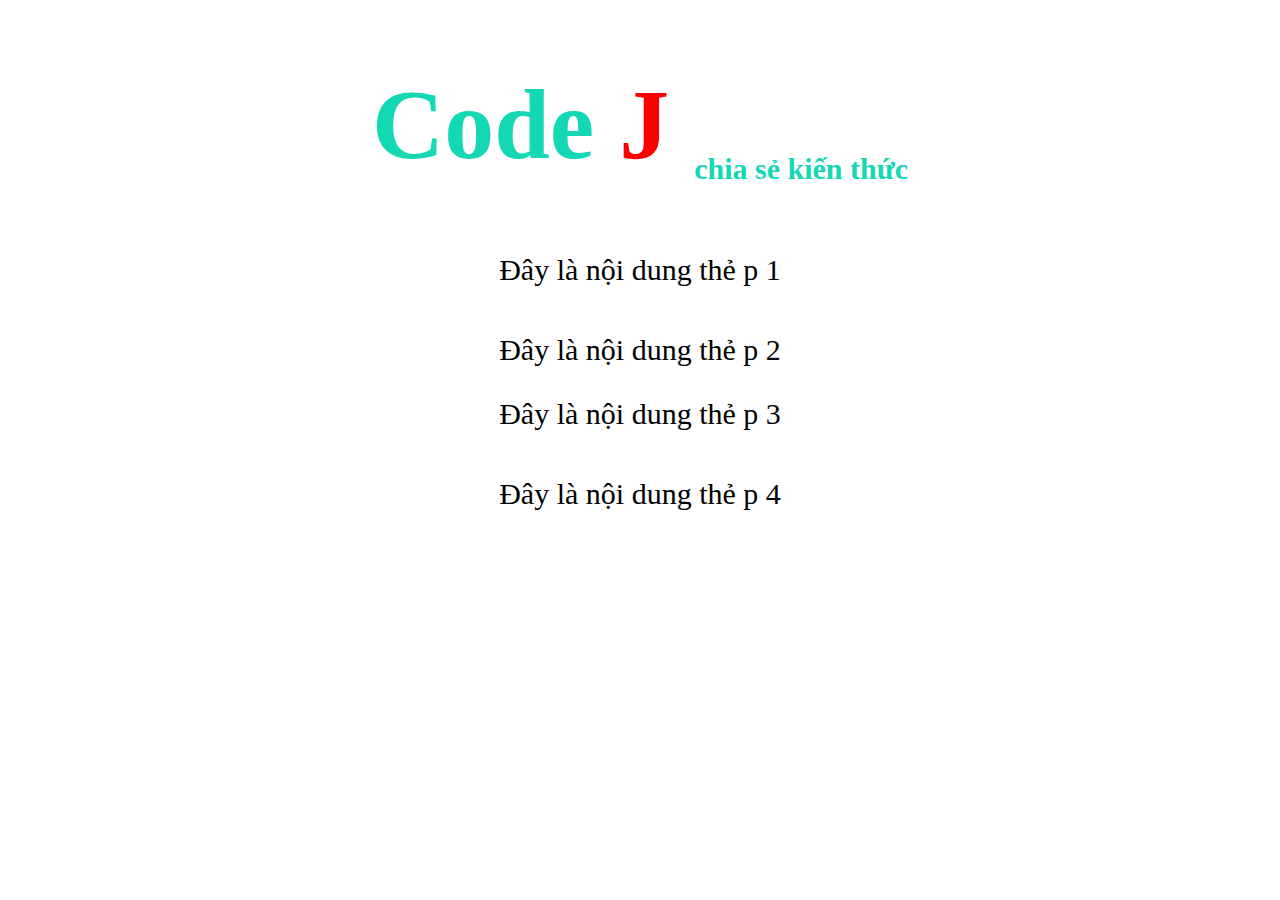
<file: CSS02/index.html>
<!DOCTYPE html>
<html lang="en">
<head>
    <meta charset="UTF-8">
    <meta http-equiv="X-UA-Compatible" content="IE=edge">
    <meta name="viewport" content="width=device-width, initial-scale=1.0">
    <title>Document</title>
    <link rel="stylesheet" href="css/style.css">
</head>
<body>
    <h1 align="center">Code <span class="text-red">J</span> <sub>chia sẻ kiến thức</sub></h1>
    <div id="content" align="center">
        <p class="box">Đây là nội dung thẻ p <span>1</span></p>
        <p>Đây là nội dung thẻ p <span>2</span></p>
        <p class="box">Đây là nội dung thẻ p <span>3</span></p>
        <p>Đây là nội dung thẻ p <span>4</span></p>
    </div>
</body>
</html>
</file>
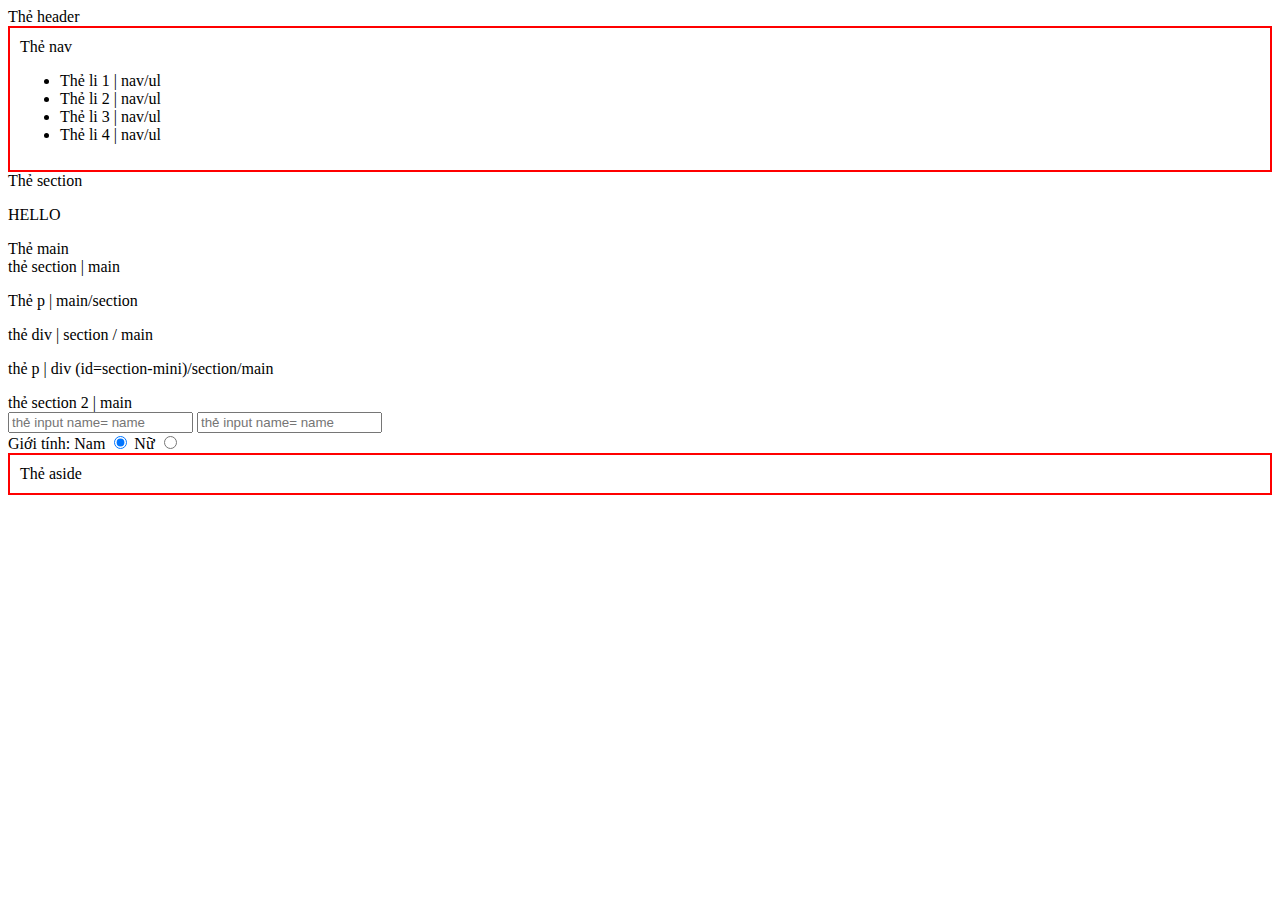
<file: CSS03/index.html>
<!DOCTYPE html>
<html lang="en">
<head>
    <meta charset="UTF-8">
    <meta http-equiv="X-UA-Compatible" content="IE=edge">
    <meta name="viewport" content="width=device-width, initial-scale=1.0">
    <title>Document</title>
    <link rel="stylesheet" href="css/style.css">
</head>
<body>
    <header>
        Thẻ header
    </header>
    <nav>
        Thẻ nav
        <ul>
            <li class="tag-li-1">Thẻ li 1 | nav/ul</li>
            <li class="tag-li-2">Thẻ li 2 | nav/ul</li>
            <li class="tag-li-3">Thẻ li 3 | nav/ul</li>
            <li class="tag-li-4">Thẻ li 4 | nav/ul</li>
        </ul>
    </nav>
    <section class="section-main" id="abc">Thẻ section
    <p>HELLO</p>    
    
    </section>
    <main>
        Thẻ main 

        <section >
            thẻ section | main 
            <p>Thẻ p | main/section</p>
            <div id="section-mini">
                thẻ div | section / main 
                <p>thẻ p | div (id=section-mini)/section/main</p>
            </div>
        </section>

        <section>
            thẻ section 2 | main 
            <br>
            <input type="text" class="name" name="name" placeholder="thẻ input name= name">
            <input type="text" class="email" name="email" placeholder="thẻ input name= name">
            <br>
            Giới tính:
            Nam <input type="radio" name="gioi_tinh" checked>
            Nữ <input type="radio" name="gioi_tinh">
        </section>
        <aside>
            Thẻ aside
        </aside>
    </main>
</body>
</html>
</file>
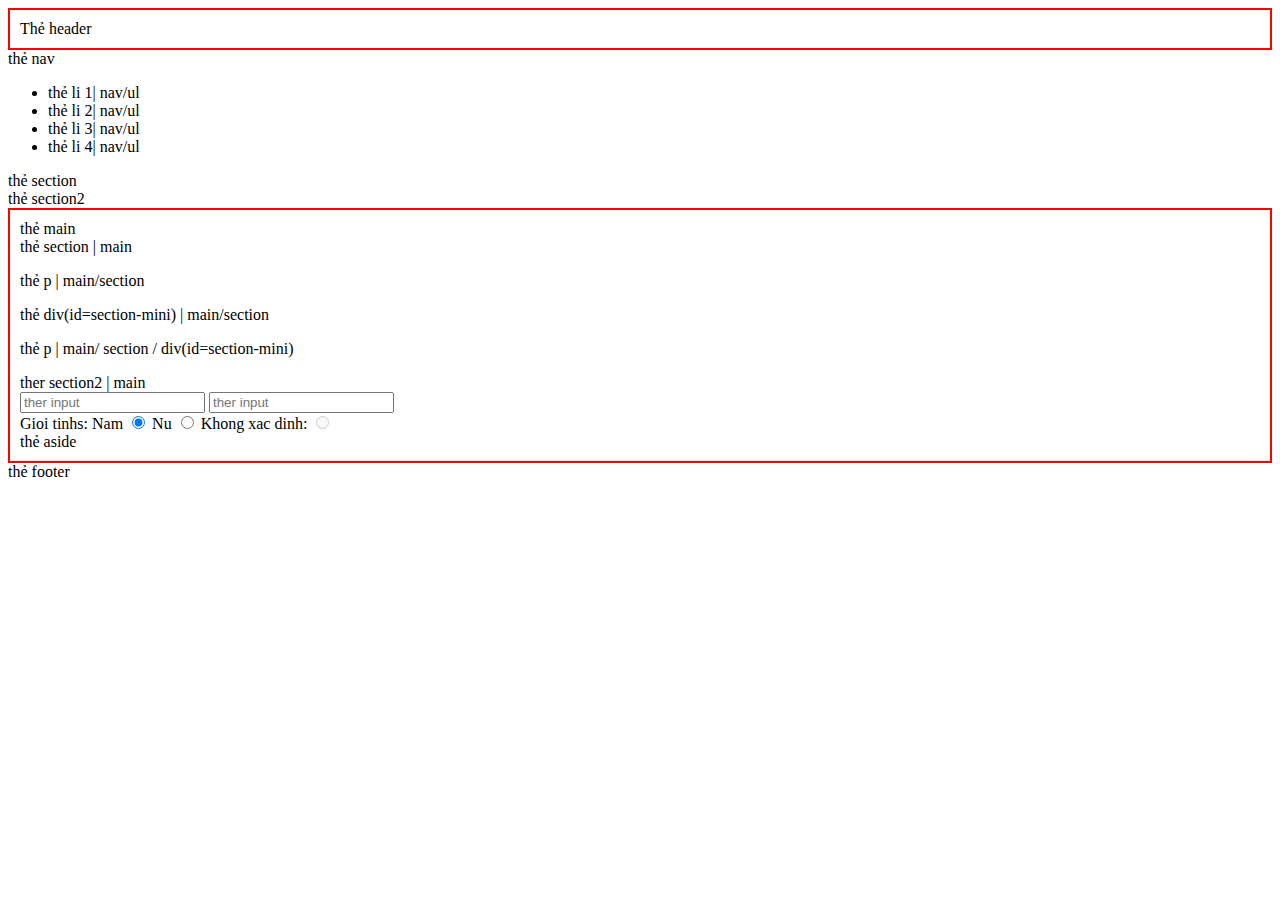
<file: CSS04/index.html>
<!DOCTYPE html>
<html lang="en">
<head>
    <meta charset="UTF-8">
    <meta http-equiv="X-UA-Compatible" content="IE=edge">
    <meta name="viewport" content="width=device-width, initial-scale=1.0">
    <title>Document</title>
    <link rel="stylesheet" href="css/style.css">
</head>
<body>
    <header block-name="codej-free">
        Thẻ header 
    </header>
    <nav>
        thẻ nav

        <ul>
            <li class="tag-li-1"> thẻ li 1| nav/ul</li>
            <li class="tag-li-2"> thẻ li 2| nav/ul</li>
            <li class="tag-li-3"> thẻ li 3| nav/ul</li>
            <li class="tag-li-4"> thẻ li 4| nav/ul</li>
        </ul>
    </nav>

    <section class="section-main">thẻ section</section>
    <section class="section-main">thẻ section2</section>
    <main block-name="codej-free">
        thẻ main

        <section>
            thẻ section | main 
            <p>thẻ p | main/section</p>
            <div id="section-mini">
                thẻ div(id=section-mini) | main/section
                <p>thẻ p | main/ section / div(id=section-mini)</p>
            </div>
        </section>

        <section data="input-form">
                ther section2 | main 
                <br>
                <input type="text" class="name" name="name" placeholder="ther input">
                <input type="text" class="email" name="email" placeholder="ther input">
                <br>
                Gioi tinhs:
                Nam <input type="radio" name="gioi_tinh" checked>
                Nu <input type="radio" name="gioi_tinh">
                Khong xac dinh: <input type="radio" name="gioi_tinh" disabled>
        </section>

        <aside title="day la aside">
            thẻ aside
        </aside>
    </main>
    <footer>
        thẻ footer 
    </footer>
</body>
</html>
</file>
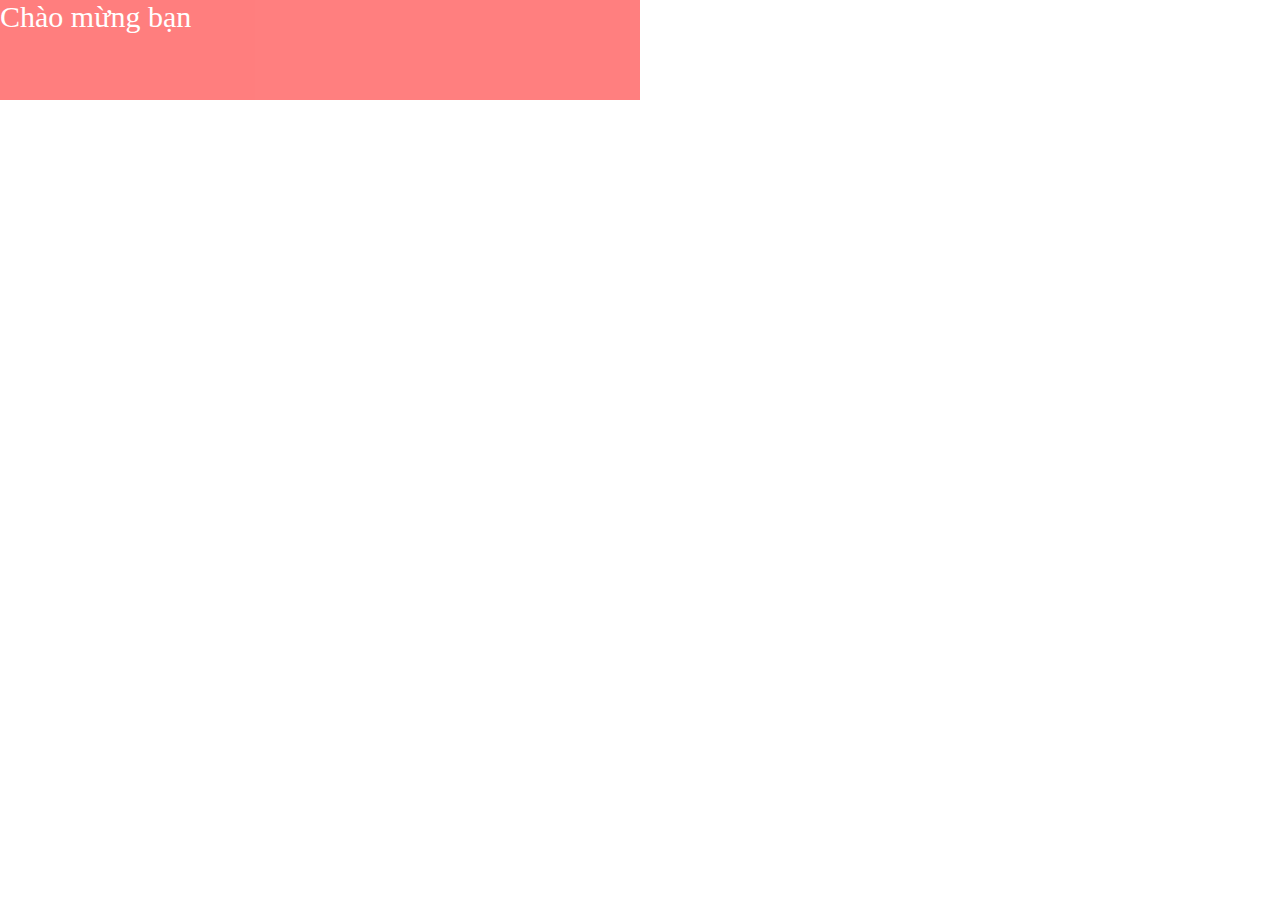
<file: CSS01/ly-thuyet.html>
<!DOCTYPE html>
<html lang="en">

<head>
    <meta charset="UTF-8">
    <meta http-equiv="X-UA-Compatible" content="IE=edge">
    <meta name="viewport" content="width=device-width, initial-scale=1.0">
    <title>Document</title>
    <!-- <style>
        div {
            width: 800px;
            height: 100px;
            background-color: red;
            color: white;
            font-size: 30px;
        }
    </style> -->
    <link rel="stylesheet" href="css/style.css">
</head>

<body>
    <!-- css trong mo thẻ
    css trong thẻ style trong <head></head>
    css trong 1 file nhúng ngoài (dùng nhiều) -->

    <!-- <div style="width: 800px;
                height: 100px;
                background-color: red;
                color: white;
                font-size: 30px;">
        Chào mừng bạn
    </div> -->

    <div> Chào mừng bạn </div>

</body>
</html>


<!-- 
   <h1 title="xin chao">Hello World</h1>

   <div>
       <h1 style="color: red; font-size: 20px;">CSS in HTML?</h1>
       <ol>
           <li>Internal (ben trong) trong the style</li>
           <li>External (lien ket file)</li>
           <li>Inline (viet trong dong luon) </li>
       </ol>    
   </div>
  

   <div>
       <h1 id="first-heading">CSS selectors?</h1>
       <h1 class="khue">CSS selectors?</h1>
       <h1 class="khue">CSS selectors?</h1>
       <p>CSS selectors la cach ma ban co the goi duoc toi cac phan tu trong HTML de co the
           css

           selectors la chonj thẻ
       </p>
        Alt+shift+xuống -->
<!-- <h2>ID & Class?</h2>
   </div> -->
</file>
<file: CSS02/css/style.css>
/* định nghĩa các biến */
:root{
    /* Tạo biến lưu size 
        --Tên_biến: giá trị lưu
    */
    --text-size-h1  : 100px;
    --text-size-sup : 30px;
    --text-size-content : 10px;

    /* Tạo biến lưu màu sắc */
    --color-h1  : rgb(20, 215, 179);
}

/* Chon ban ten the */

h1{
    /* Dùng var thay cho các giá trị trong biến */
    font-size: var(--text-size-h1);
    color: var(--color-h1);
}

sub{
    font-size: var(--text-size-sup);
}

/* Chọn thẻ theo ID */
#content {
    font-size: 30px;
}

/* Chọn thẻ theo class */
.box{
    width: 500px;
    height: 50px;
}

/* Class chữ màu đỏ */
.text-red{
    color: red;
}
</file>
<file: CSS03/css/style.css>
/* header{
    border: 2px solid red;
    padding: 10px 10px;
} */


/* 

Các bộ chọn 
#class-name
.id-name
tag-name


(1) selector[selector 2][selector3]
- giống như phép "và" dùng các bộ chọn nối lại với nhau
- là cái ưu tiên nhất


(2)-------
chọn selector2  nằm trong selector1
selector1 selectr2

chọn selector 2 nằm trong bậc 1 của selector1
selector 1 > selector2

chọn selector 2 ngay sau selector1
selector1 + selector2
ví dụ như chọn thẻ section sau thẻ nav

chọn selector2 cùng cấp selector1
selector1 ~ selector2
- nhưng chỉ chọn từ đó xuống dưới, không phải lên trên

(3)----------------
selector 1, selector 2
-> chọn nhiều selector, gộp nhiều selector
aside, nav{
    border: 2px solid red;
    padding: 10px 10px;
}




*/

/* 
1

section.section-main#abc{
    border: 2px solid red;
    padding: 10px 10px;
} */


/* 

2.1 section.section-main p{
    border: 2px solid red;
    padding: 10px 10px;
} */


/* 2.2 section>p{
    border: 2px solid red;
    padding: 10px 10px;
} */


/* nav+section{
    border: 2px solid red;
    padding: 10px 10px;
} */

aside, nav{
    border: 2px solid red;
    padding: 10px 10px;
}


/* sử dụng nhiều nhất là
(1) selector[selector 2][selector3]
selector1 selectr2
selector1 > selector2
selector1, selector2

*/
</file>
<file: CSS04/css/style.css>
/* 
SELECTOR BẰNG THUỘC TÍNH TRONG THẺ
------------------------------------------

[id]...............: Chọn thẻ có thuộc tính là id
[id=codej-free]....: chọn thẻ có thuộc tính là id và giá trị là codej-free
[id$=free].........: CHọn thẻ có kết thúc của thuộc tính bằng chuổi 'free'
[id|=my]...........: Chọn  thẻ có ký tự bắt đầu bằng chuỗi 'my' ngay sau là dấu -
[id^=my]...........: Chọn thẻ có ký tự bắt đầu chuỗi 'my'
[title~=codej].....: Chọn thẻ có title có chứa từ codej
[id8=codej]........: Chọn thẻ có thuộc tính chứa chuỗi 'codej' trong

tag -> #id -> .class -> []

cách 1
*/
/* 
[id]{
    border: 2px solid red;
    padding: 10px 10px;
} */


/* [title]{
    border: 2px solid red;
    padding: 10px 10px;
} */

/* [block-name]{
    border: 2px solid red;
    padding: 10px 10px;
} */

/* Số 2 */
/* [block-name=codej-free]{
    border: 2px solid red;
    padding: 10px 10px;
} */

/* header[block-name=codej-free]{
    border: 2px solid red;
    padding: 10px 10px;
} */


/* số 3 - chú ý: phải đưa ít nhất một kí tự*/
[block-name$=codej-free]{
    border: 2px solid red;
    padding: 10px 10px;
}
</file>
<file: CSS01/css/style.css>
*{
    margin: 0;
    padding: 0;
}

div {
    width: 50%;
    height: 100px;
    background-color: red;
    color: white;
    font-size: 30px;
    opacity: 0.5;
}
</file>
